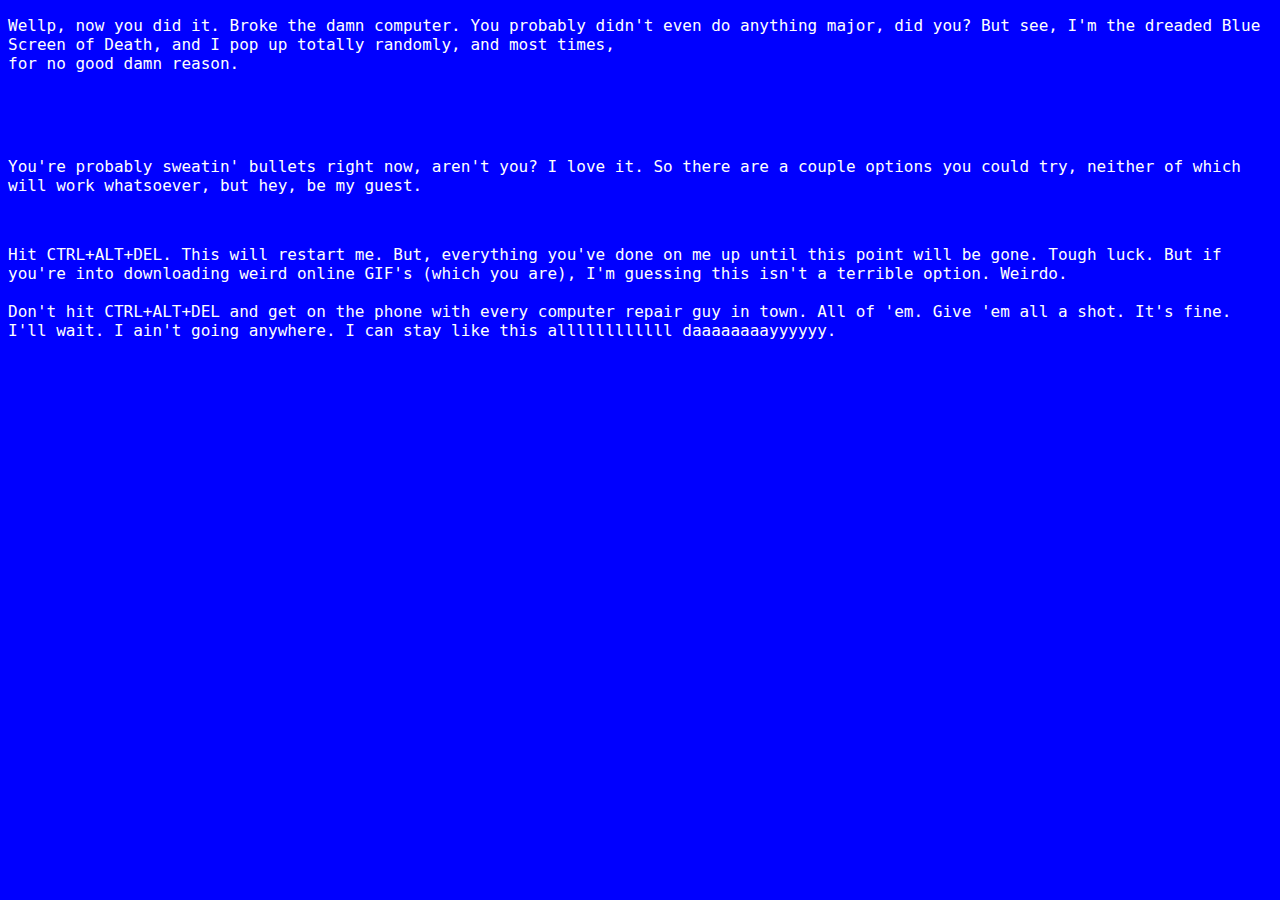
<file: bsod.html>
<!DOCTYPE html>
<html>
  <head>
    <title>????</title>
    <link rel="stylesheet" href="stylesheetbsod.css" />
  </head>
  <body>
<p class="bsodtext">
Wellp, now you did it. Broke the damn computer. You probably didn't even do anything major, did you? But see, I'm the dreaded Blue Screen of Death, and I pop up totally randomly, and most times, <br>
for no good damn reason. <p style="color: blue;"> Nothing here</p> <br>

<p class="bsodtext">You're probably sweatin' bullets right now, aren't you? I love it. So there are a couple options you could try, neither of which will work whatsoever, but hey, be my guest. <p style="color: blue;"> or here</p>

<p class="bsodtext"> 
  Hit CTRL+ALT+DEL. This will <a href="index.html"> restart me.</a> But, everything you've done on me up until this point will be gone. Tough luck. But if you're into downloading weird online GIF's (which you are),
I'm guessing this isn't a terrible option. Weirdo.<br><br>

Don't hit CTRL+ALT+DEL and get on the phone with every computer repair guy in town. All of 'em. Give 'em all a shot. It's fine. I'll wait. I ain't going anywhere. I can stay like this allllllllllll daaaaaaaayyyyyy. </p>
  </body>
  </html>
</file>
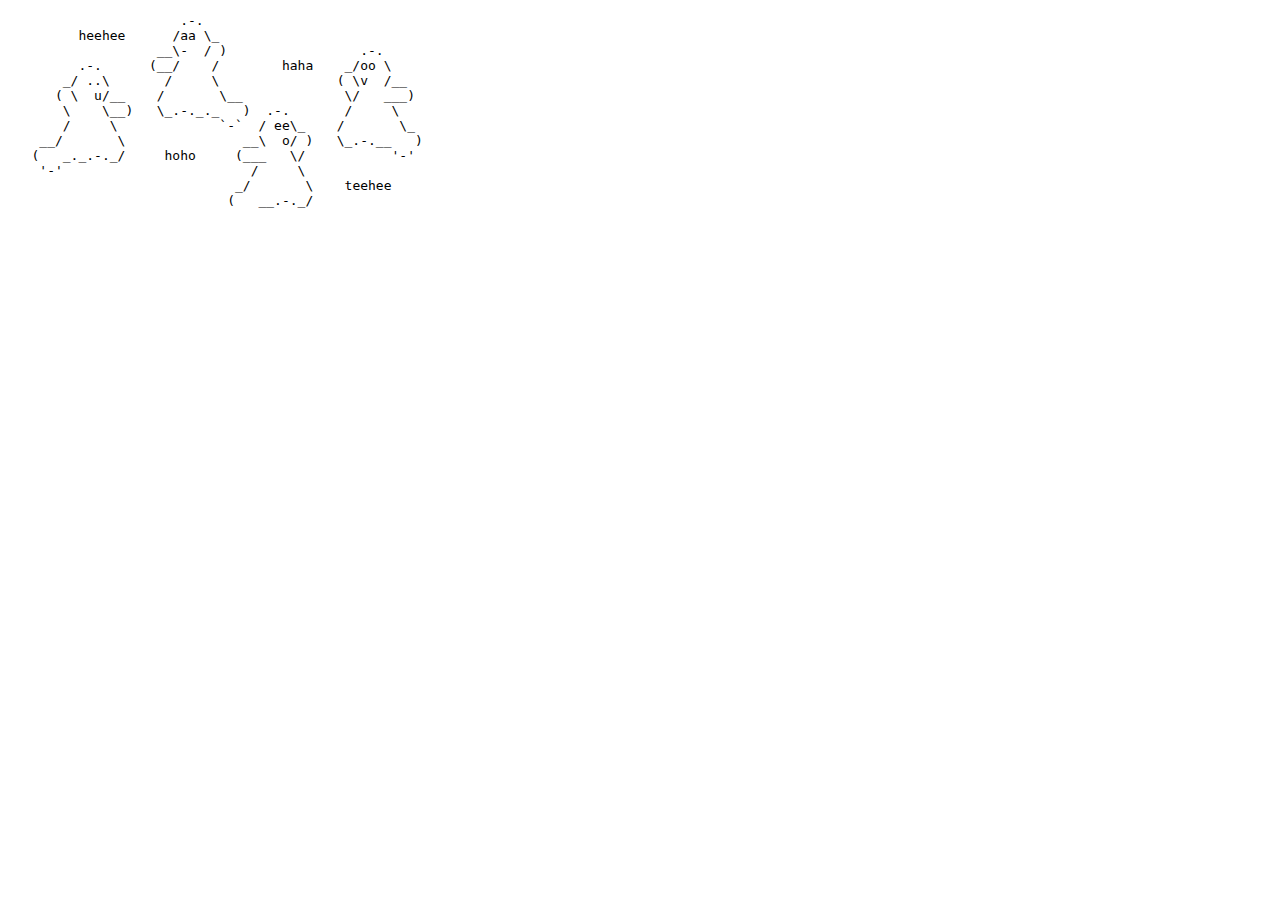
<file: page2.html>
<!DOCTYPE html>
<html>
  <head>
    <title>????</title>
    <link rel="stylesheet" href="stylesheetwhite.css"> 
    
  </head>
  <body>
<pre>
                      .-.
         h<a href="index.html">ee</a>h<a href="index.html">ee</a>      /aa \_
                   __\-  / )                 .-.
         .-.      (__/    /        haha    _/oo \
       _/ ..\       /     \               ( \v  /__
      ( \  u/__    /       \__             \/   ___)
       \    \__)   \_.-._._   )  .-.       /     \
       /     \             `-`  / <a href="page3.html">ee</a>\_    /       \_
    __/       \               __\  o/ )   \_.-.__   )
   (   _._.-._/     hoho     (___   \/           '-'
    '-'                        /     \
                             _/       \    t<a href="index.html">ee</a>h<a href="index.html">ee</a>
                            (   __.-._/
</pre>
  </body>
</html>
</file>
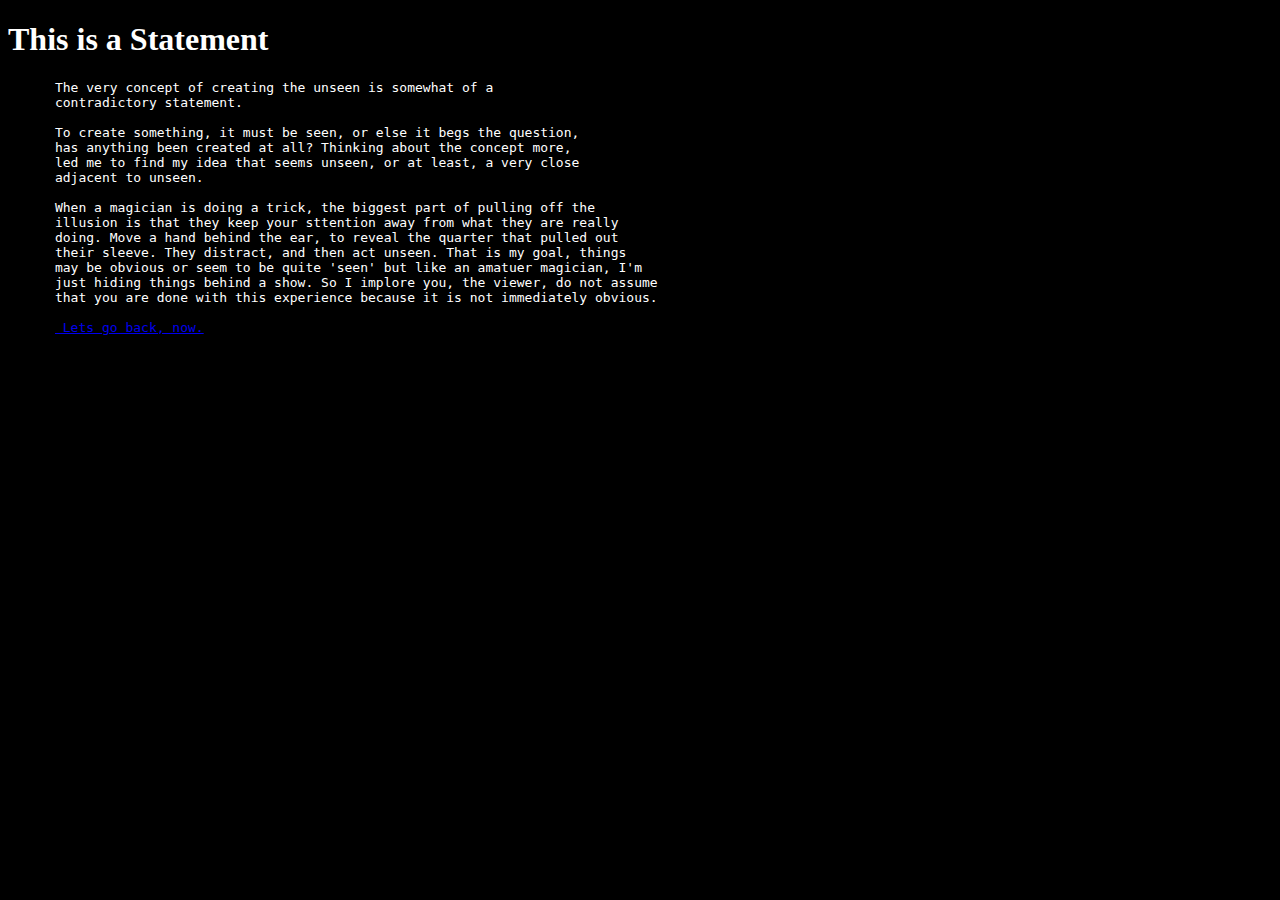
<file: statement.html>
<!DOCTYPE html>
<html>
  <head>
    <style>
      body {
        background-color: black;
      }
      h1 {
        color: white;
      }
      p {
        color: white;
      }
    </style>
  </head>
  <body>
    <h1>This is a Statement</h1>
    <p> <pre style="color: white;">
      The very concept of creating the unseen is somewhat of a 
      contradictory statement.<br>
      To create something, it must be seen, or else it begs the question, 
      has anything been created at all? Thinking about the concept more, 
      led me to find my idea that seems unseen, or at least, a very close 
      adjacent to unseen. <br>
      When a magician is doing a trick, the biggest part of pulling off the
      illusion is that they keep your sttention away from what they are really
      doing. Move a hand behind the ear, to reveal the quarter that pulled out
      their sleeve. They distract, and then act unseen. That is my goal, things
      may be obvious or seem to be quite 'seen' but like an amatuer magician, I'm
      just hiding things behind a show. So I implore you, the viewer, do not assume 
      that you are done with this experience because it is not immediately obvious.<br>
      <a href="index.html"> Lets go back, now.</a>
</pre>
    </p>
  </body>
</html>
</file>
<file: stylesheetbsod.css>
body {
  background-color: blue;
}
a:link {
        position :relative;
        color: white;
        background-color: transparent;
        text-decoration: none;
      }
      a:visited{
      color: white;
        background-color: tranparent;
        text-decoration: none;
      }
.bsodtext {
  color: white;
	font-family: monaco,Consolas,Lucida Console,monospace; 
}
</file>
<file: stylesheetwhite.css>
body {
  background-color: white;
}
a:link {
        position :relative;
        color: black;
        background-color: transparent;
        text-decoration: none;
      }
      a:visited{
      color: black;
        background-color: tranparent;
        text-decoration: none;
      }
</file>
